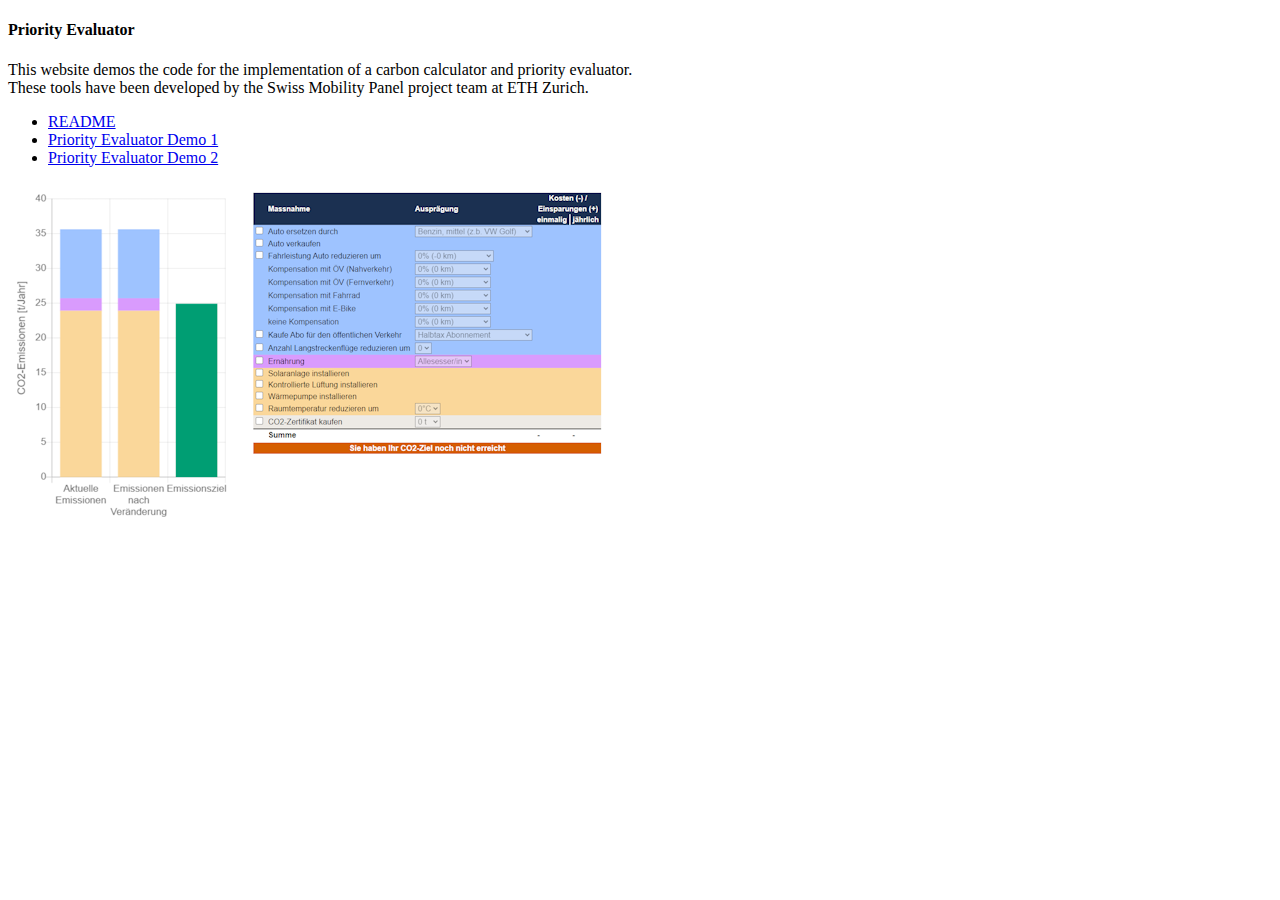
<file: index.html>
<!DOCTYPE html>
<html>

<head>
	<meta charset="UTF-8">
	<title>Priority Evaluator</title>
</head>

<body>
	<h4>Priority Evaluator</h1>
		<p>
			This website demos the code for the implementation of a carbon calculator and priority evaluator.<br>
			These tools have been developed by the Swiss Mobility Panel project team at ETH Zurich.
		</p>
		<ul>
			<li><a href="https://github.com/DeSciL/SmpPriorityEvaluator/blob/main/README.md">README</a></li>
			<li><a href="PE-demo1.html">Priority Evaluator Demo 1</a></li>
			<li><a href="PE-demo2.html">Priority Evaluator Demo 2</a></li>
		</ul>

		<img src="pe.png" width="600px" />
</body>

</html>
</file>
